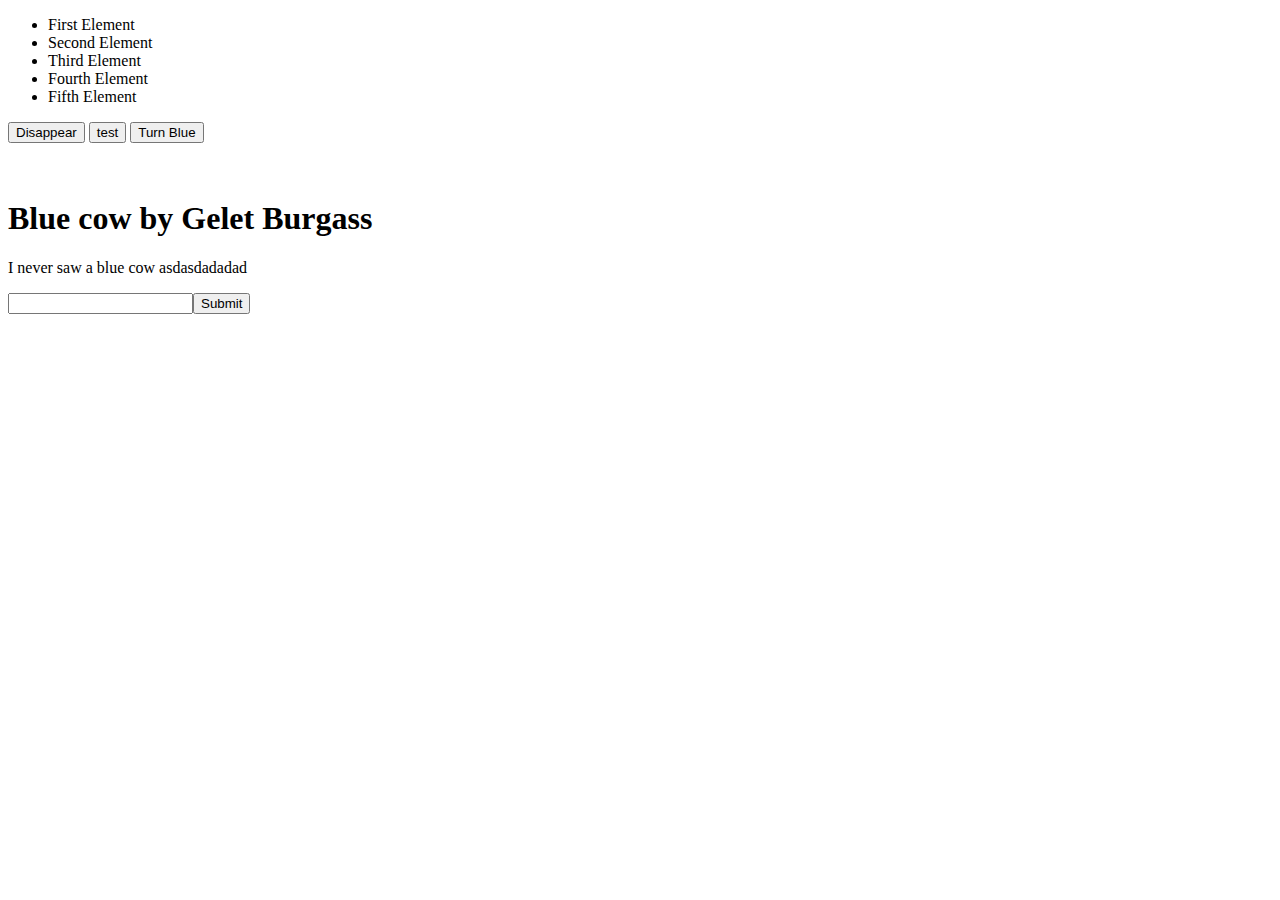
<file: Lab 6/index.html>
﻿<!DOCTYPE html>

<html lang="en" xmlns="http://www.w3.org/1999/xhtml">
<head>
    <meta charset="utf-8" />
    <title></title>
    <script src="https://ajax.googleapis.com/ajax/libs/jquery/3.5.1/jquery.min.js"></script>
    <script src="script.js">
    </script>
</head>
<body>

    <div>
        
            <ul>
                <li class="test">First Element</li>
                <li>Second Element</li>
                <li class="test">Third Element</li>
                <li>Fourth Element</li>
                <li>Fifth Element</li>
            </ul>
            <input type="submit" id="disappear" value="Disappear" />
            <input type="submit" id="test1" value="test" />
            <input type="submit" id="blue" value="Turn Blue" />
        <br />
        <br />
        <br />
        <h1><span id="blueword">Blue</span> cow by Gelet Burgass</h1>
        <p>I never saw a <span id="blueword">blue</span> cow asdasdadadad</p>
        <input type="text" id="newword"/><button type="submit" id="new">Submit</button>
    </div>
    



   
</body>
</html>
</file>
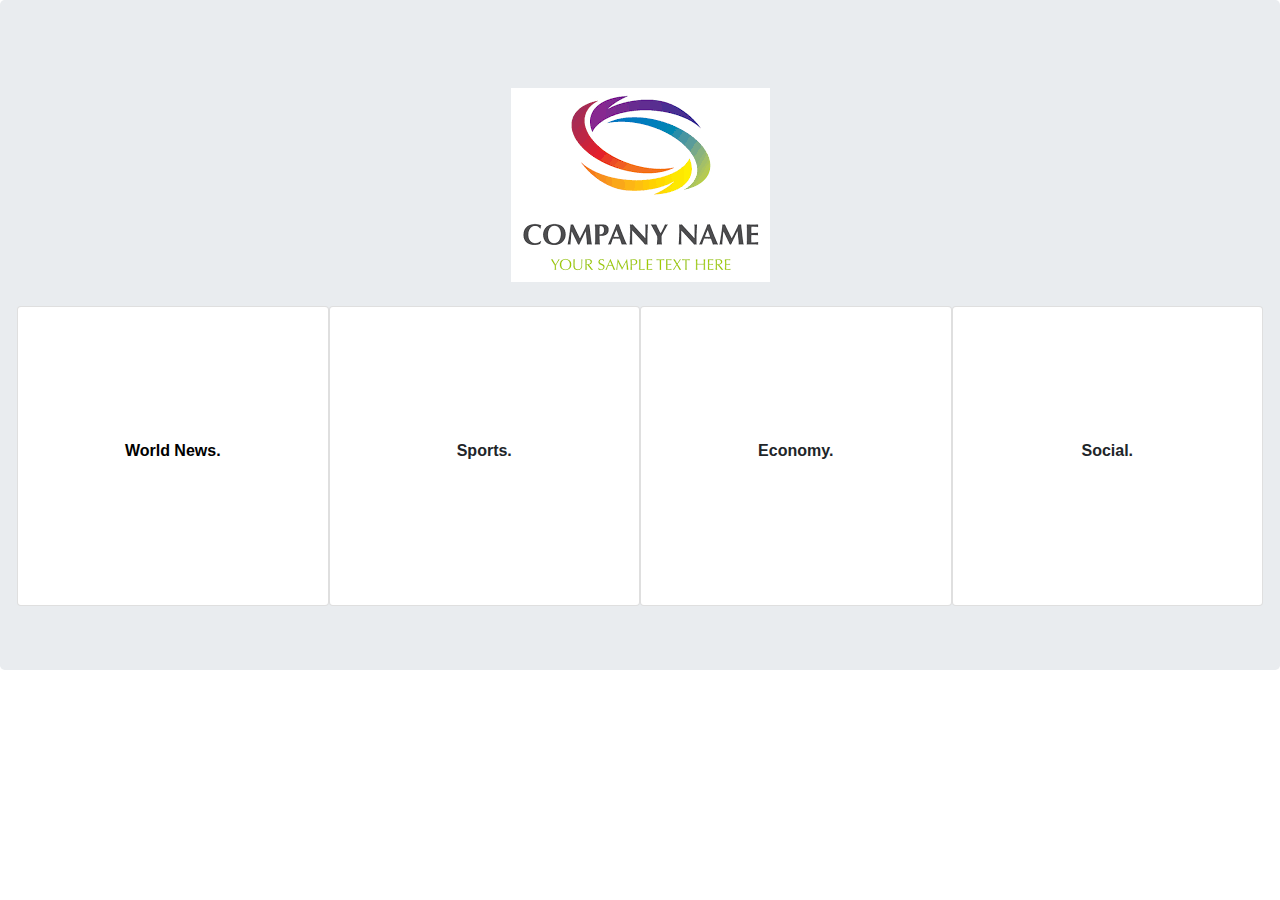
<file: second lab/index.html>
﻿<!DOCTYPE html>

<html lang="en" xmlns="http://www.w3.org/1999/xhtml">
<head>
    <meta charset="utf-8" />
    <title></title>
    <!-- Latest compiled and minified CSS -->
    <link rel="stylesheet" href="https://maxcdn.bootstrapcdn.com/bootstrap/4.3.1/css/bootstrap.min.css">
    <!-- jQuery library -->
    <script src="https://ajax.googleapis.com/ajax/libs/jquery/3.4.1/jquery.min.js"></script>
    <!-- Popper JS -->
    <script src="https://cdnjs.cloudflare.com/ajax/libs/popper.js/1.14.7/umd/popper.min.js"></script>
    <!-- Latest compiled JavaScript -->
    <script src="https://maxcdn.bootstrapcdn.com/bootstrap/4.3.1/js/bootstrap.min.js"></script>

    <link rel="stylesheet" href="https://use.fontawesome.com/releases/v5.7.0/css/all.css" integrity="sha384-lZN37f5QGtY3VHgisS14W3ExzMWZxybE1SJSEsQp9S+oqd12jhcu+A56Ebc1zFSJ"crossorigin="anonymous">
</head>
<body>


    <div class="jumbotron text-center">
        <img class="m-4" src="[data-uri]" />

        

        <div class="row">
            <div class="card col-lg-3" style="width:400px ; height:300px">
                <i class="	fas fa-lightbulb justify-content-center m-5 fa-4x"></i>
                <div class="card-body">

                    <p class="card-text font-weight-bold m-3"><a href="worldnews.html" style="text-decoration:none; color:black">World News.</a></p>

                </div>
            </div>

            <div class="card col-lg-3" style="width:400px ; height:300px">
                <i class="fas fa-hiking justify-content-center m-5 fa-4x"></i>
                <div class="card-body">

                    <p class="card-text font-weight-bold m-3">Sports.</p>

                </div>
            </div>

            <div class="card col-lg-3" style="width:400px ; height:300px">
                <i class="fas fa-balance-scale justify-content-center m-5 fa-4x"></i>
                <div class="card-body">

                    <p class="card-text font-weight-bold m-3">Economy.</p>

                </div>
            </div>

            <div class="card col-lg-3" style="width:400px ; height:300px">
                <i class="fas fa-chess-knight justify-content-center m-5 fa-4x"></i>
                <div class="card-body">

                    <p class="card-text font-weight-bold m-3">Social.</p>

                </div>
            </div>








        </div>
        </div>
    








</body>
</html>
</file>
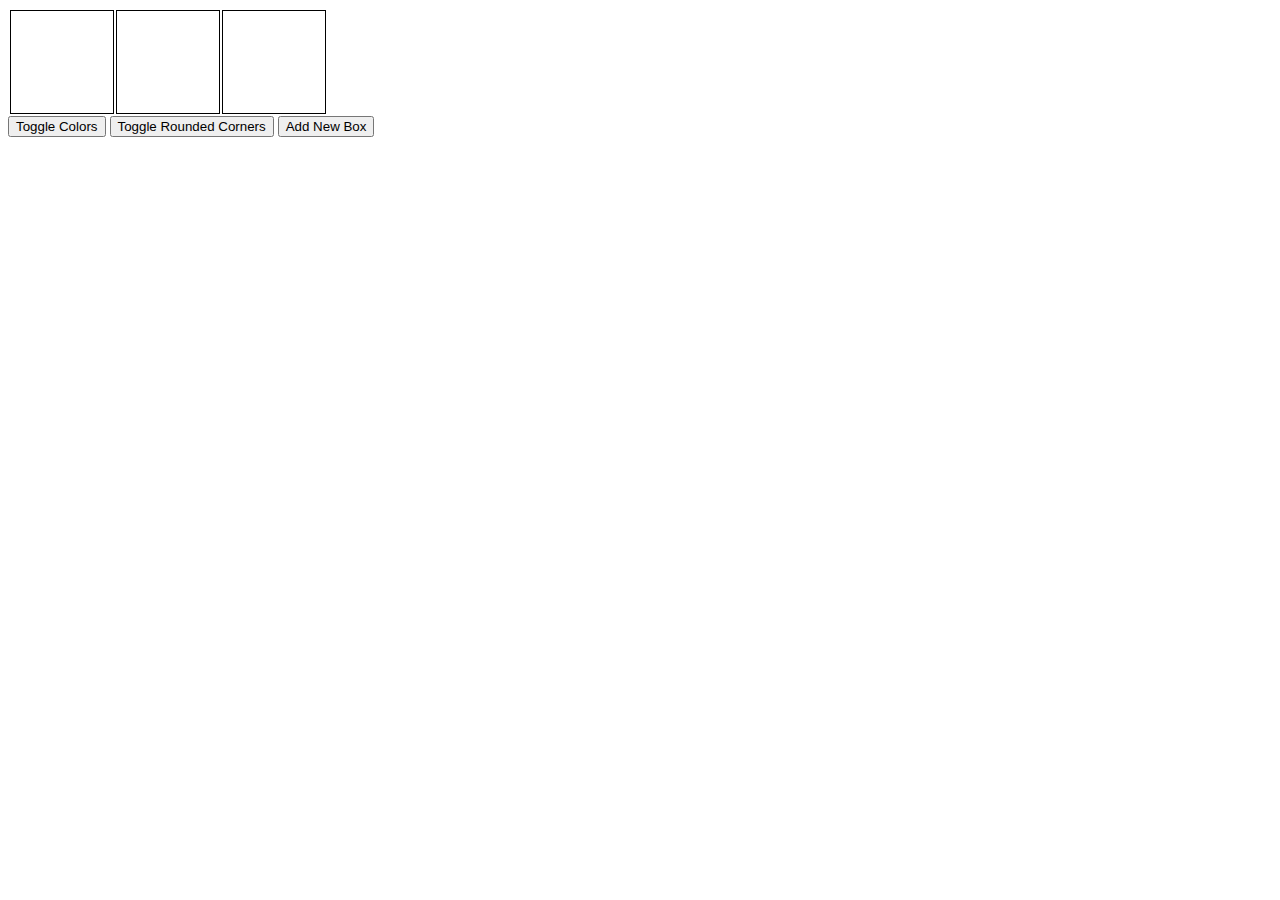
<file: Lab 6/ex2.html>
﻿<!DOCTYPE html>

<html lang="en" xmlns="http://www.w3.org/1999/xhtml">
<head>
    <meta charset="utf-8" />
    <title></title>
    <script src="https://ajax.googleapis.com/ajax/libs/jquery/3.5.1/jquery.min.js"></script>
    <script src="script2.js">
    </script>
</head>
<body>
    <container>
        <table>
            <tr>
                <td style="border:1px;border-color:black; border-style:solid; margin:0px; width:100px; height:100px"></td>
                <td style="border:1px;border-color:black; border-style:solid; margin:0px; width:100px; height:100px"></td>
                <td style="border:1px;border-color:black; border-style:solid; margin:0px; width:100px; height:100px"></td>
            </tr>
        </table>
        <button class="colors">Toggle Colors</button>
        <button class="borders">Toggle Rounded Corners</button>
        <button class="add">Add New Box</button>
    </container>
</body>
</html>
</file>
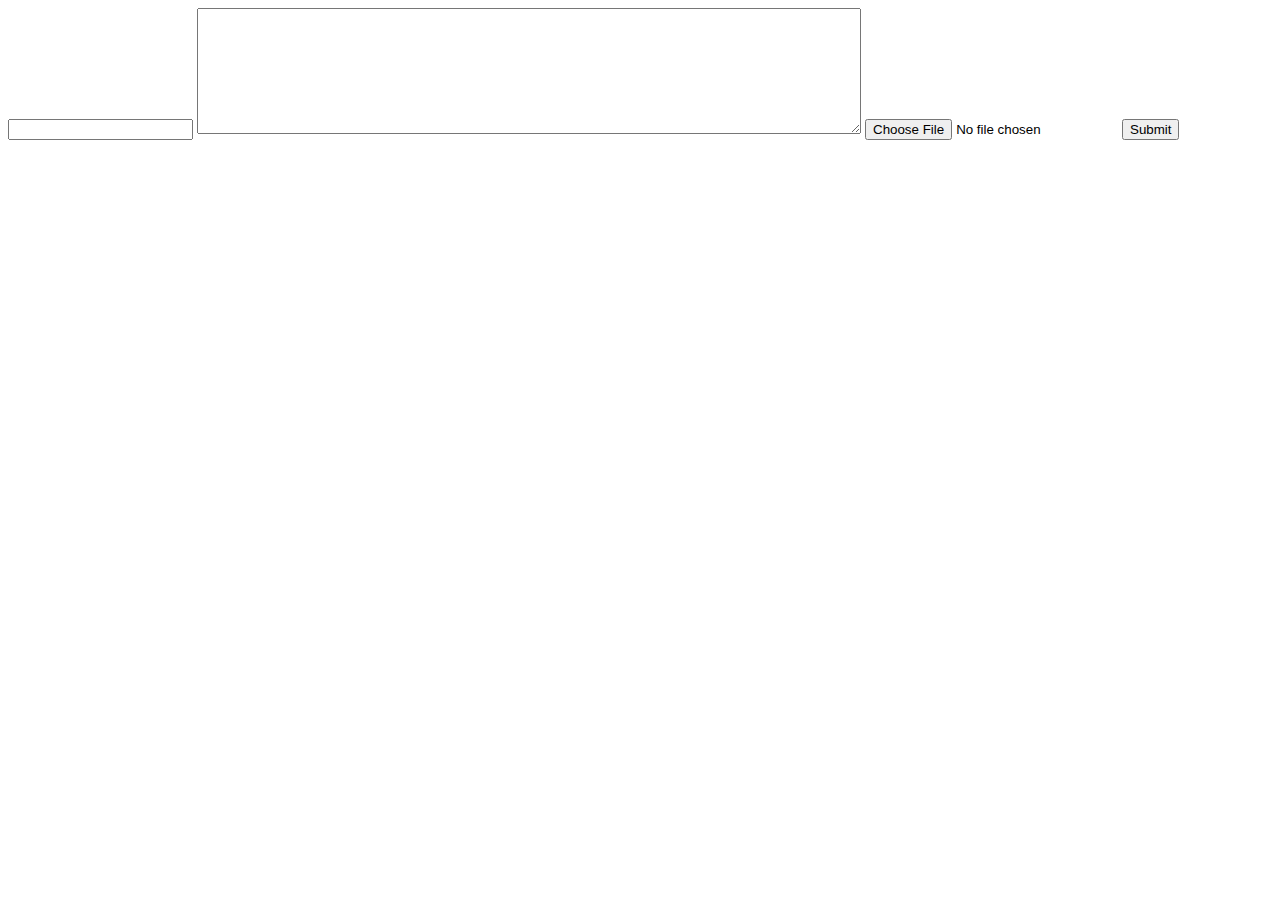
<file: signup-signin/signin.html>
<!DOCTYPE html>
<html lang="en" dir="ltr">
  <head>
    <meta charset="utf-8">
    <title></title>
  </head>
  <body>

    <form class="" action="http://localhost/signup-signin/upload.php" method="POST" enctype="multipart/form-data">
    <input type="text" name="username" value="">
    <textarea name="introduction" rows="8" cols="80"></textarea>
    <input type="file" name="file" value="">
    <button type="submit" name="submit">Submit</button>
    </form>
  </body>
</html>
</file>
